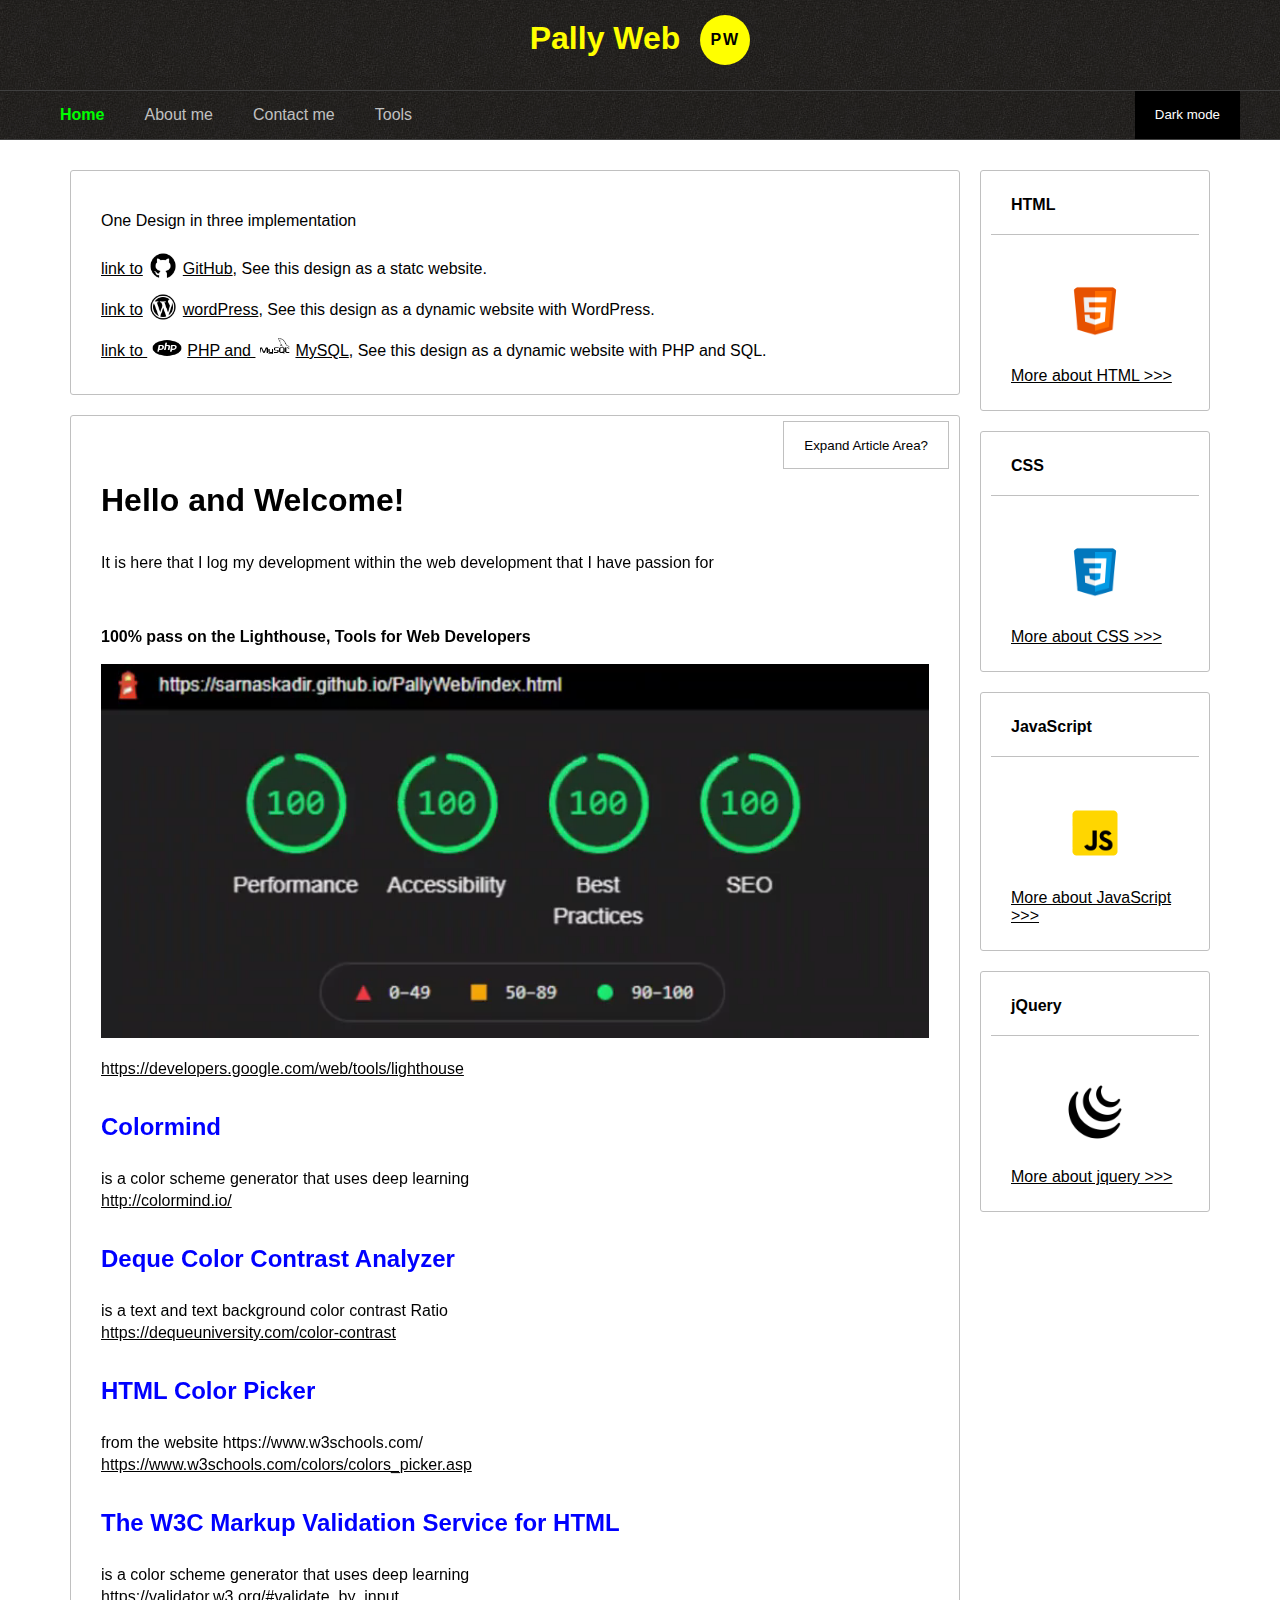
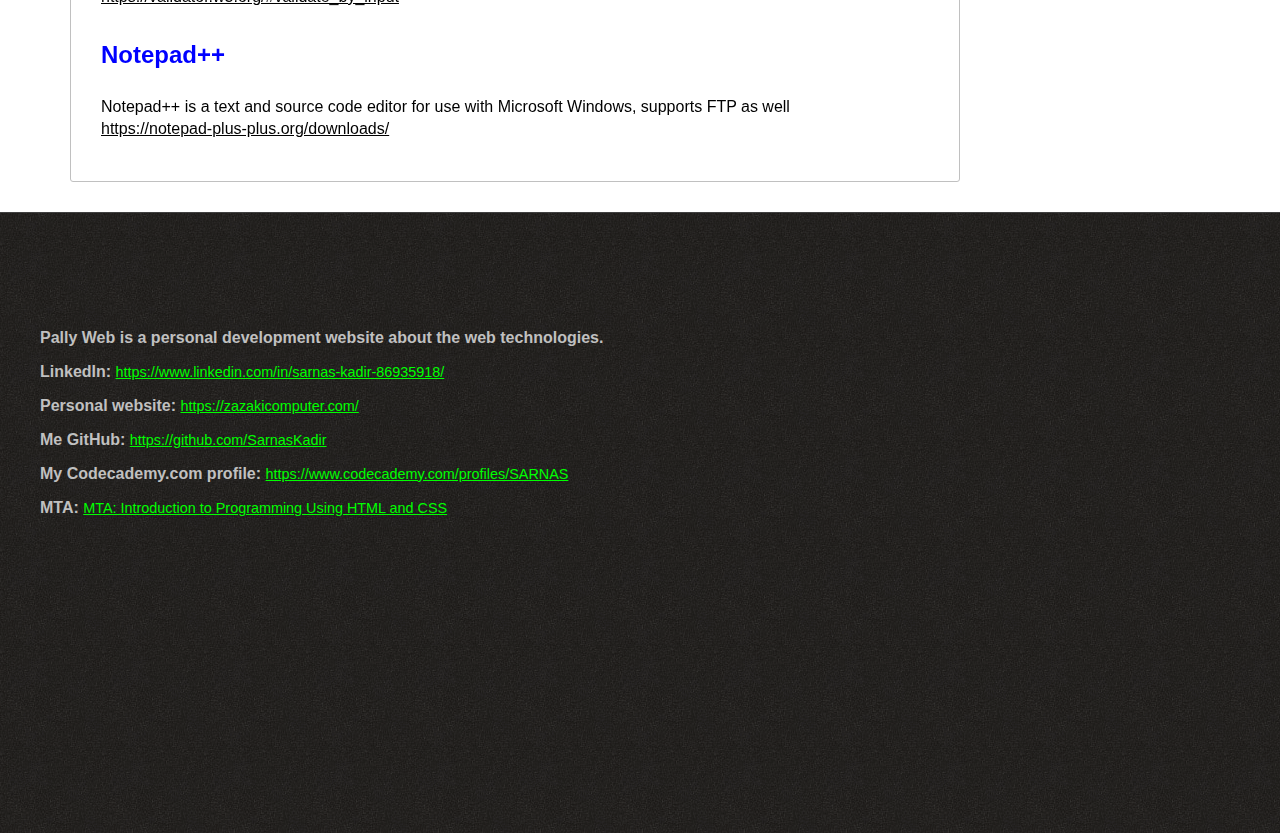
<file: index.html>
<!DOCTYPE html>
<html lang="en">
   <head>
      <meta charset="UTF-8">
      <meta name="viewport" content="width=device-width, initial-scale=1.0">
      <link rel="shortcut icon" href="images/pw-logo.png" type="image/x-icon">
      <title>Home / Pally Web</title>
      <meta name="description" content="My portfolio ">
      <meta name="keywords" content="HTML, CSS and JavaScripts">
      <meta name="author" content="Sarnas Kadir">
      <link rel="stylesheet" href="style.css">
      <style>.homePageLink{color:lime; font-weight:bold;}</style>
      <script src="scripts/jquery.min.js"></script>
      <script src="scripts/scripts.js"></script>
   </head>
   <body class="light_Mode" id="bodyId">
      <header>
         <div class="name-logo"> Pally Web <span class="pw-logo">PW</span></div>
      </header>
      <div class="top-banner" id="navbar">
         <div class="top-banner-inner">
            <div class="menu-button-holder">
               <span class="bar1"></span>
               <span class="bar2"></span>
               <span class="bar3"></span>
            </div>
            <button class="darkBTN">Dark mode</button><button class="lightBTN">Light mode</button> 
			<a href="#bodyId" id="toTop" title="to top"> </a>
            <nav>
               <ul>
                  <li><a href="index.html" class="homePageLink">Home</a></li>
                  <li><a href="aboutme.html" class="aboutMeLink">About me</a></li>
                  <li><a href="contactme.html" class="contactMeLink">Contact me</a></li>
                  <li><a href="tools.html" class="toolsLink">Tools</a></li>
               </ul>
            </nav>
         </div>
      </div>
      <div class="webpage-wrapper" id="webpage-wrapper">
         <main class="main-class">
            <div class="article-holder">
			<div class="widget-holder">
			<div class="widget">
			<div class="widget-inner">
			<p>One Design in three implementation</p>
			<ul class="linksToMyProfile">
				<li>
					<a href="https://github.com/SarnasKadir/PallyWeb" target="_blank" rel="noopener noreferrer" title="See this design as a statc website on GitHub">link to<img class="linksImg" src="images/github.png" alt="github">GitHub</a>, 
					See this design as a statc website.		
				</li>
				<li>
					<a href="https://pallyweb.com/" target="_blank" rel="noopener noreferrer" title="See this design as a dynamic website with WordPress">link to<img class="linksImg" src="images/wp.png" alt="github">wordPress</a>, 
					See this design as a dynamic website with WordPress.		
				</li>
				<li>
					<a href="http://pallyweb.site/" target="_blank" rel="noopener noreferrer" title="See this design as a dynamic website with PHP and SQL">link to
					<img class="linksImg" src="images/php.png" alt="github">PHP and
				    <img class="linksImg" src="images/mysql.png" alt="github">MySQL</a>, 
					See this design as a dynamic website with PHP and SQL.		
				</li>	 
			</ul>
			</div></div></div>

               <div class="widget-holder">
                  <div class="widget">
                     <!-- buttons for hide and show sidebar -->
                     <button class="expandArticleArea">Expand Article Area?</button><button class="showSideBar">Show Side Bar?</button>
                     <!-- Article content -->
                     <article>
                        <h1 class="article-title">Hello and Welcome!</h1>
                        <p>It is here that I log my development within the web development that I have passion for</p>
                         
                        <div class="lightHouseVideo">
                           <p>100% pass on the Lighthouse, Tools for Web Developers</p>
                           <video autoplay="autoplay" loop="loop" muted="">
                              <source src="videos/lightHouse.mp4">
                           </video>
                        </div>
                     
                        <p><a href="https://developers.google.com/web/tools/lighthouse" target='_blank' rel='noopener noreferrer' title="Lighthouse, Tools for Web Developers"> https://developers.google.com/web/tools/lighthouse </a> </p>
                        <h2 class="sub-title"> Colormind</h2>
                        <p>is a color scheme generator that uses deep learning <br> 
                           <a href="http://colormind.io/" target='_blank' rel='noopener noreferrer' title="Colormind"> http://colormind.io/</a>
                        </p>
                        <h2 class="sub-title">Deque Color Contrast Analyzer</h2>
                        <p>is a text and text background color contrast Ratio <br> 
                           <a href="https://dequeuniversity.com/color-contrast" target='_blank' rel='noopener noreferrer' title="Deque Color Contrast Analyzer"> https://dequeuniversity.com/color-contrast</a> 
                        </p>
                        <h2 class="sub-title">HTML Color Picker</h2>
                        <p>from the website https://www.w3schools.com/ <br> 
                           <a href="https://www.w3schools.com/colors/colors_picker.asp" target='_blank' rel='noopener noreferrer' title="HTML Color Picker"> https://www.w3schools.com/colors/colors_picker.asp</a> 
                        </p>
                        <h2 class="sub-title">The W3C Markup Validation Service for HTML</h2>
                        <p>is a color scheme generator that uses deep learning <br> 
                           <a href="https://validator.w3.org/#validate_by_input" target='_blank' rel='noopener noreferrer' title="The W3C Markup Validation Service for HTML"> https://validator.w3.org/#validate_by_input</a>  
                        </p>
                        <h2 class="sub-title">Notepad++</h2>
                        <p>Notepad++ is a text and source code editor for use with Microsoft Windows, supports FTP as well <br> 
                           <a href="https://notepad-plus-plus.org/downloads/" target='_blank' rel='noopener noreferrer' title="Notepad++">https://notepad-plus-plus.org/downloads/</a>  
                        </p>
                     </article>
                  </div>
               </div>
            </div>
            <!-- sidebar container -->
            <aside>
               <div class="widget-holder">
                  <div class="widget">
                     <div class="widget-title">HTML</div>
                     <div class="widget-inner">
                        <p><img src="images/html.png" alt="html"></p>
                        <p><a href="tools.html#html-id"> More about HTML >>></a></p>
                     </div>
                  </div>
               </div>
               <div class="widget-holder">
                  <div class="widget">
                     <div class="widget-title">CSS</div>
                     <div class="widget-inner">
                        <p><img src="images/css.png" alt="css">
                        <p>
                        <p><a href="tools.html#css-id"> More about CSS >>></a></p>
                     </div>
                  </div>
               </div>
               <div class="widget-holder">
                  <div class="widget">
                     <div class="widget-title">JavaScript</div>
                     <div class="widget-inner">
                        <p><img src="images/javaScript.png" alt="javaScript">
                        <p>
                        <p><a href="tools.html#javaScript-id"> More about JavaScript >>></a></p>
                     </div>
                  </div>
               </div>
               <div class="widget-holder">
                  <div class="widget">
                     <div class="widget-title">jQuery</div>
                     <div class="widget-inner">
                        <p><img src="images/jquery.png" alt="jquery">
                        <p>
                        <p><a href="tools.html#jQuery-id"> More about jquery >>></a></p>
                     </div>
                  </div>
               </div>
            </aside>
            <!-- sidebar container ends -->             
         </main>
      </div>
      <footer>
         <div class="footer-inner">
            <p>Pally Web is a personal development website about the web technologies.</p>
            <p>LinkedIn: <a href="https://www.linkedin.com/in/sarnas-kadir-86935918/" target='_blank' rel='noopener noreferrer' title="linked in profile">https://www.linkedin.com/in/sarnas-kadir-86935918/</a></p>
            <p>Personal website: <a href="https://zazakicomputer.com/" target='_blank' rel='noopener noreferrer' title="linked in profile">https://zazakicomputer.com/</a></p>
            <p>Me GitHub: <a href="https://github.com/SarnasKadir" target='_blank' rel='noopener noreferrer' title="Me GitHub">https://github.com/SarnasKadir</a></p>
            <p>My Codecademy.com profile: <a href="https://www.codecademy.com/profiles/SARNAS" target='_blank' rel='noopener noreferrer' title="My Codecademy.com profile">https://www.codecademy.com/profiles/SARNAS</a></p>
            <p>MTA: <a href="https://www.credly.com/badges/48bdb39a-e507-45b7-8d2e-7b03768a5b2c" target='_blank' rel='noopener noreferrer' title="My Codecademy.com profile"> MTA: Introduction to Programming Using HTML and CSS</a></p>
         </div>
      </footer>
   </body>
</html>
</file>
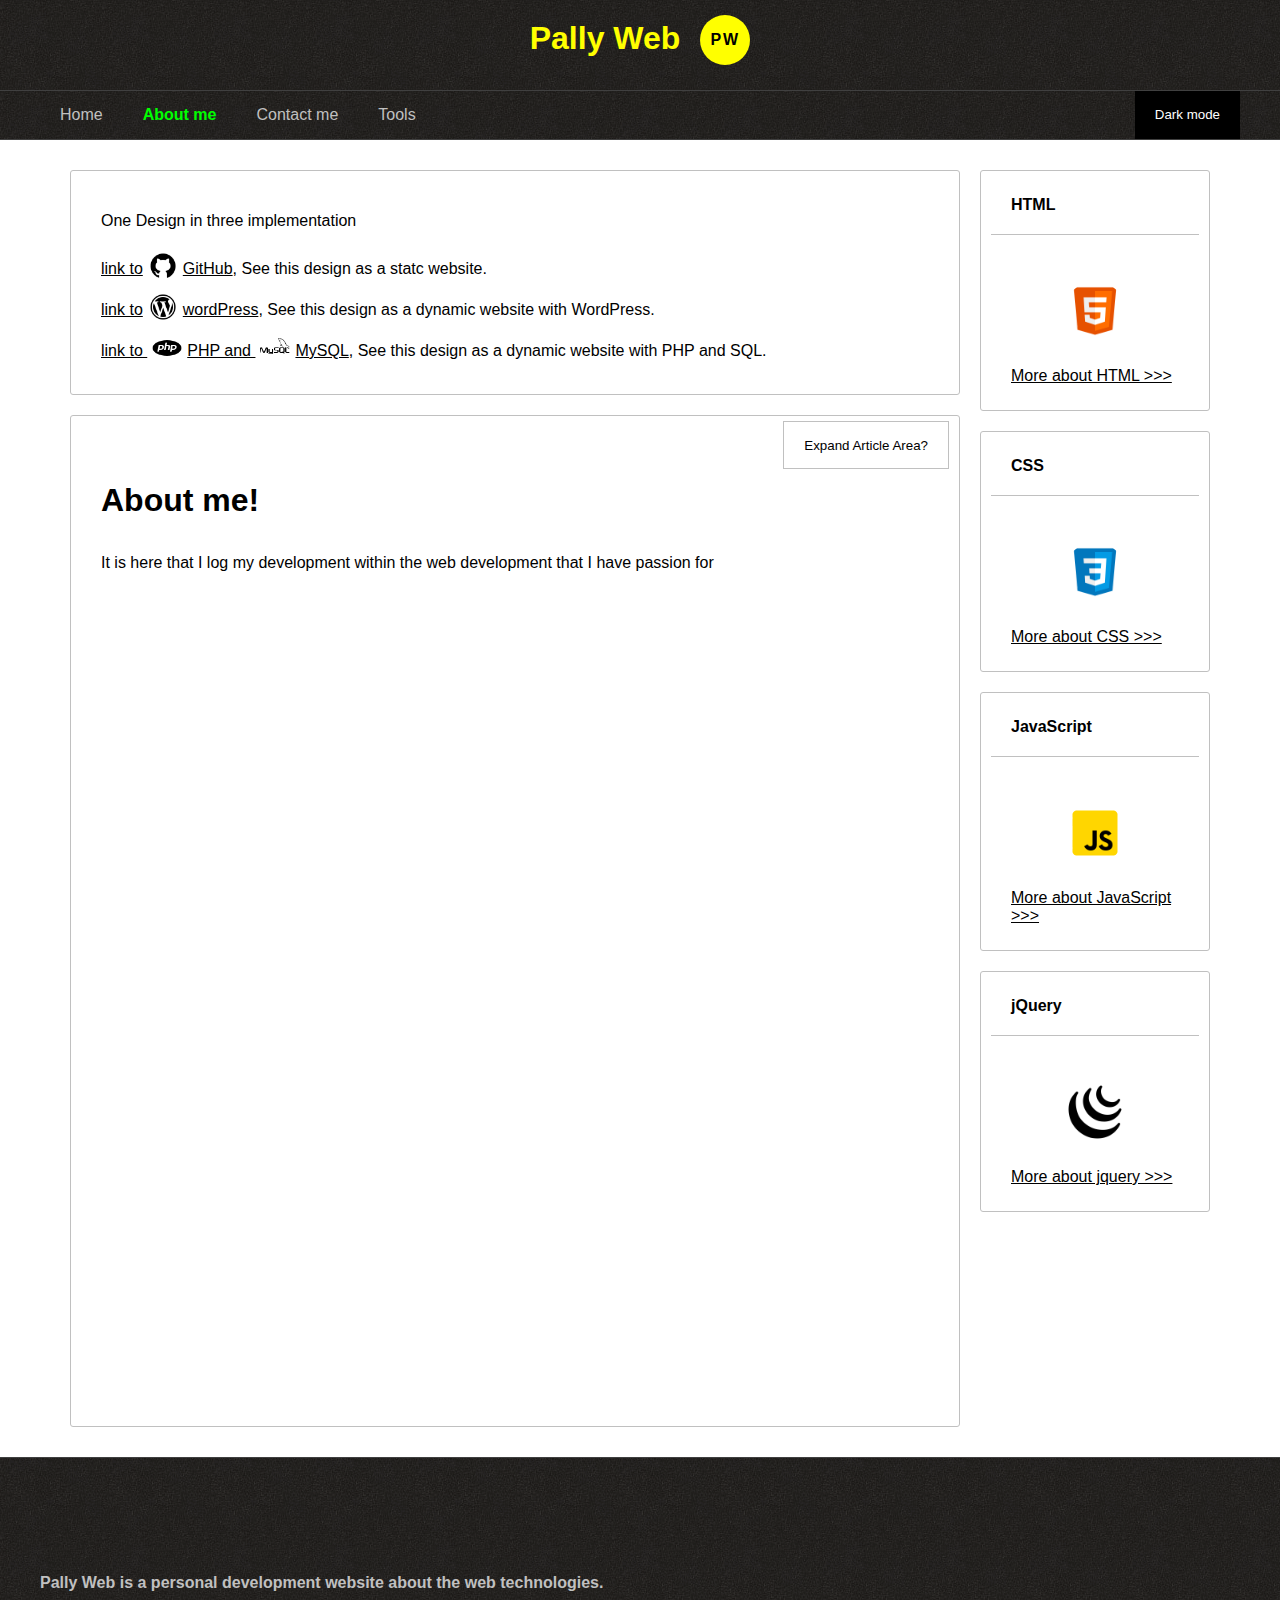
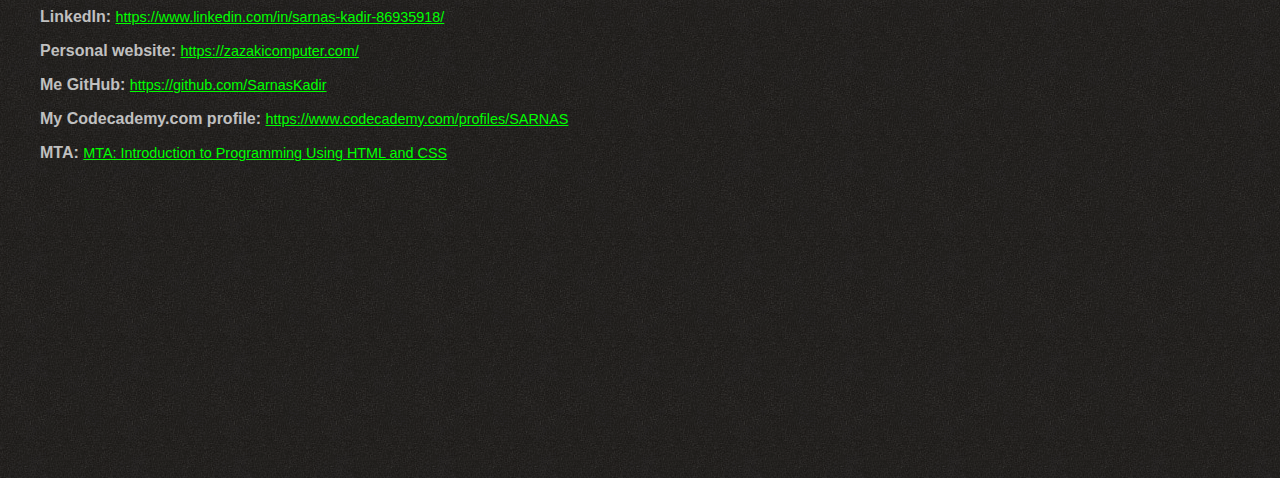
<file: aboutme.html>
<!DOCTYPE html>
<html lang="en">
    <head>
        <meta charset="UTF-8" />
        <meta name="viewport" content="width=device-width, initial-scale=1.0" />
        <link rel="shortcut icon" href="images/pw-logo.png" type="image/x-icon" />
        <title>Home / Pally Web</title>
        <meta name="description" content="My portfolio " />
        <meta name="keywords" content="HTML, CSS and JavaScripts" />
        <meta name="author" content="Sarnas Kadir" />
        <link rel="stylesheet" href="style.css" />
        <style>
            .aboutMeLink {
                color: lime;
                font-weight: bold;
            }
        </style>
        <script src="scripts/jquery.min.js"></script>
        <script src="scripts/scripts.js"></script>
    </head>
    <body class="light_Mode" id="bodyId">
        <header>
            <div class="name-logo">Pally Web <span class="pw-logo">PW</span></div>
        </header>

        <div class="top-banner" id="navbar">
            <div class="top-banner-inner">
                <div class="menu-button-holder">
                    <span class="bar1"></span>
                    <span class="bar2"></span>
                    <span class="bar3"></span>
                </div>
                <button class="darkBTN">Dark mode</button><button class="lightBTN">Light mode</button>
				<a href="#bodyId" id="toTop" title="to top"> </a>

                <nav>
                    <ul>
                        <li><a href="index.html" class="homePageLink">Home</a></li>
                        <li><a href="aboutme.html" class="aboutMeLink">About me</a></li>
                        <li><a href="contactme.html" class="contactMeLink">Contact me</a></li>
                        <li><a href="tools.html" class="toolsLink">Tools</a></li>
                    </ul>
                </nav>
            </div>
        </div>

       <div class="webpage-wrapper" id="webpage-wrapper">
            <main class="main-class">
                <div class="article-holder">
			<div class="widget-holder">
			<div class="widget">
			<div class="widget-inner">
			<p>One Design in three implementation</p>
			<ul class="linksToMyProfile">
			<li>
			<a href="https://github.com/SarnasKadir/PallyWeb" target="_blank" rel="noopener noreferrer" title="See this design as a statc website on GitHub">link to<img class="linksImg" src="images/github.png" alt="github">GitHub</a>, 
			See this design as a statc website.		
			</li>
			<li>
			<a href="https://pallyweb.com/" target="_blank" rel="noopener noreferrer" title="See this design as a dynamic website with WordPress">link to<img class="linksImg" src="images/wp.png" alt="github">wordPress</a>, 
			See this design as a dynamic website with WordPress.		
			</li>
			<li>
			<a href="http://pallyweb.site/" target="_blank" rel="noopener noreferrer" title="See this design as a dynamic website with PHP and SQL">link to
			<img class="linksImg" src="images/php.png" alt="github">PHP and
			<img class="linksImg" src="images/mysql.png" alt="github">MySQL</a>, 
			See this design as a dynamic website with PHP and SQL.		
			</li>	 
			</ul>
			</div></div></div>

                    <div class="widget-holder">
                        <div class="widget">
                            <!-- buttons for hide and show sidebar -->
                            <button class="expandArticleArea">Expand Article Area?</button><button class="showSideBar">Show Side Bar?</button>

                            <!-- Article content -->
                            <article>
                                <h1 class="article-title">About me!</h1>
                                <p>It is here that I log my development within the web development that I have passion for</p>
                            </article>
                        </div>
                    </div>
                </div>

                <!-- sidebar container -->
                <aside>
                    <div class="widget-holder">
                        <div class="widget">
                            <div class="widget-title">HTML</div>
                            <div class="widget-inner">
                                <p><img src="images/html.png" alt="html" /></p>
                                <p><a href="tools.html#html-id"> More about HTML >>></a></p>
                            </div>
                        </div>
                    </div>

                    <div class="widget-holder">
                        <div class="widget">
                            <div class="widget-title">CSS</div>
                            <div class="widget-inner">
                                <p>
                                    <img src="images/css.png" alt="css" />
                                    <p></p>
                                    <p><a href="tools.html#css-id"> More about CSS >>></a></p>
                                </p>
                            </div>
                        </div>
                    </div>

                    <div class="widget-holder">
                        <div class="widget">
                            <div class="widget-title">JavaScript</div>
                            <div class="widget-inner">
                                <p>
                                    <img src="images/javaScript.png" alt="javaScript" />
                                    <p></p>
                                    <p><a href="tools.html#javaScript-id"> More about JavaScript >>></a></p>
                                </p>
                            </div>
                        </div>
                    </div>

                    <div class="widget-holder">
                        <div class="widget">
                            <div class="widget-title">jQuery</div>
                            <div class="widget-inner">
                                <p>
                                    <img src="images/jquery.png" alt="jquery" />
                                    <p></p>
                                    <p><a href="tools.html#jQuery-id"> More about jquery >>></a></p>
                                </p>
                            </div>
                        </div>
                    </div>
                </aside>
                <!-- sidebar container ends -->
            </main>
        </div>
        <footer>
            <div class="footer-inner">
                <p>Pally Web is a personal development website about the web technologies.</p>
                <p>LinkedIn: <a href="https://www.linkedin.com/in/sarnas-kadir-86935918/" target="_blank" rel="noopener noreferrer" title="linked in profile">https://www.linkedin.com/in/sarnas-kadir-86935918/</a></p>

                <p>Personal website: <a href="https://zazakicomputer.com/" target="_blank" rel="noopener noreferrer" title="linked in profile">https://zazakicomputer.com/</a></p>

                <p>Me GitHub: <a href="https://github.com/SarnasKadir" target="_blank" rel="noopener noreferrer" title="Me GitHub">https://github.com/SarnasKadir</a></p>

                <p>My Codecademy.com profile: <a href="https://www.codecademy.com/profiles/SARNAS" target="_blank" rel="noopener noreferrer" title="My Codecademy.com profile">https://www.codecademy.com/profiles/SARNAS</a></p>

                <p>MTA: <a href="https://www.credly.com/badges/48bdb39a-e507-45b7-8d2e-7b03768a5b2c" target="_blank" rel="noopener noreferrer" title="My Codecademy.com profile"> MTA: Introduction to Programming Using HTML and CSS</a></p>
            </div>
        </footer>
    </body>
</html>
</file>
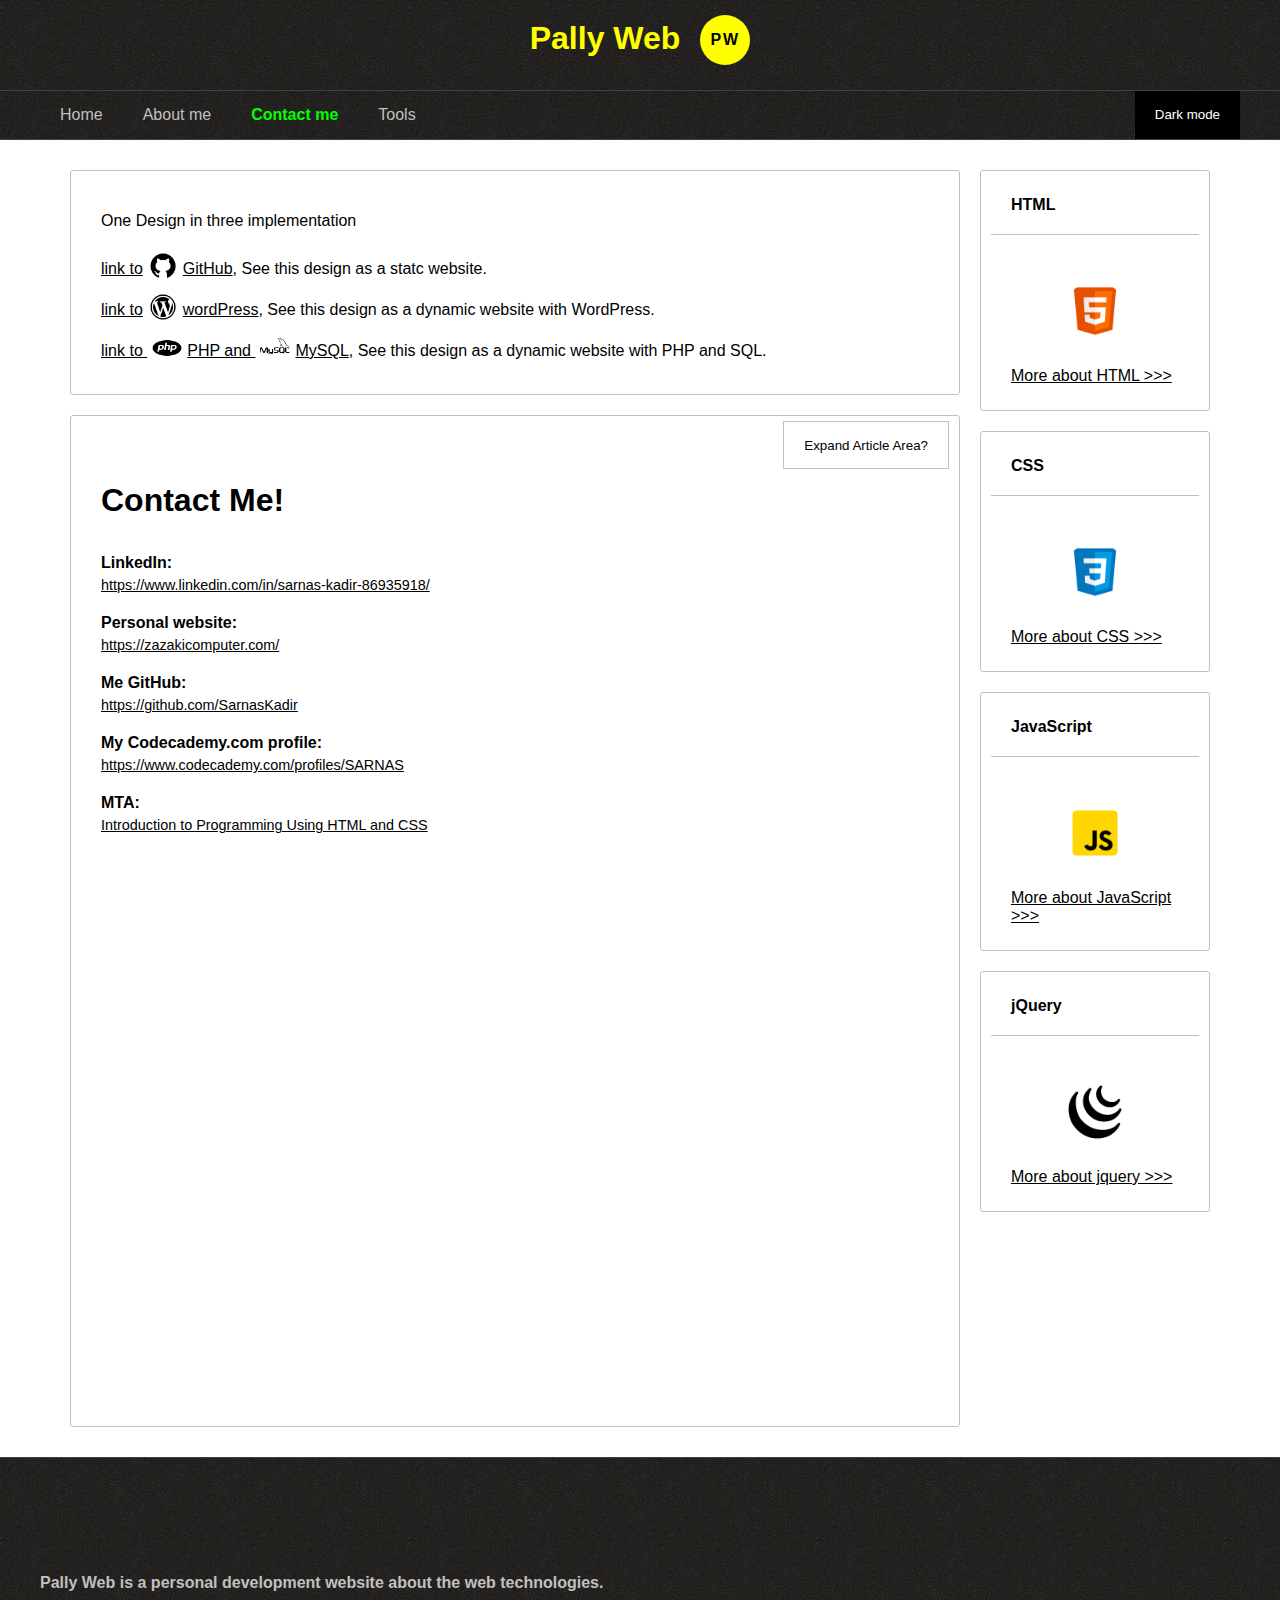
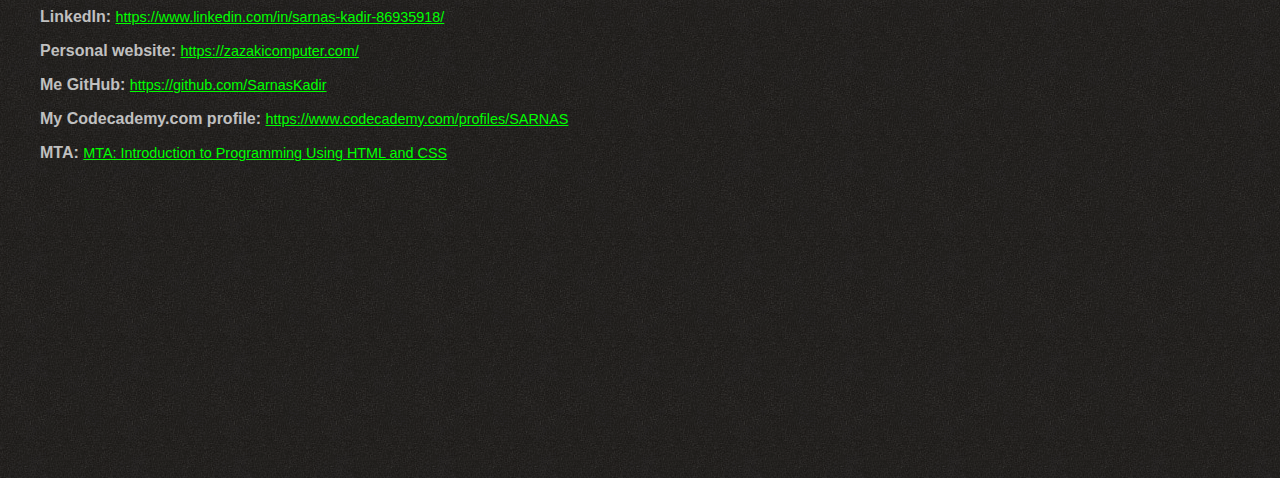
<file: contactme.html>
<!DOCTYPE html>
<html lang="en">
    <head>
        <meta charset="UTF-8" />
        <meta name="viewport" content="width=device-width, initial-scale=1.0" />
        <link rel="shortcut icon" href="images/pw-logo.png" type="image/x-icon" />
        <title>Home / Pally Web</title>
        <meta name="description" content="My portfolio " />
        <meta name="keywords" content="HTML, CSS and JavaScripts" />
        <meta name="author" content="Sarnas Kadir" />
        <link rel="stylesheet" href="style.css" />
        <style>
            .contactMeLink {
                color: lime;
                font-weight: bold;
            }
        </style>
        <script src="scripts/jquery.min.js"></script>
        <script src="scripts/scripts.js"></script>
    </head>
    <body class="light_Mode" id="bodyId">
        <header>
            <div class="name-logo">Pally Web <span class="pw-logo">PW</span></div>
        </header>

        <div class="top-banner" id="navbar">
            <div class="top-banner-inner">
                <div class="menu-button-holder">
                    <span class="bar1"></span>
                    <span class="bar2"></span>
                    <span class="bar3"></span>
                </div>
                <button class="darkBTN">Dark mode</button><button class="lightBTN">Light mode</button>
				<a href="#bodyId" id="toTop" title="to top"> </a>

                <nav>
                    <ul>
                        <li><a href="index.html" class="homePageLink">Home</a></li>
                        <li><a href="aboutme.html" class="aboutMeLink">About me</a></li>
                        <li><a href="contactme.html" class="contactMeLink">Contact me</a></li>
                        <li><a href="tools.html" class="toolsLink">Tools</a></li>
                    </ul>
                </nav>
            </div>
        </div>

        <div class="webpage-wrapper" id="webpage-wrapper">
            <main class="main-class">
                <div class="article-holder">
			<div class="widget-holder">
			<div class="widget">
			<div class="widget-inner">
			<p>One Design in three implementation</p>
			<ul class="linksToMyProfile">
			<li>
			<a href="https://github.com/SarnasKadir/PallyWeb" target="_blank" rel="noopener noreferrer" title="See this design as a statc website on GitHub">link to<img class="linksImg" src="images/github.png" alt="github">GitHub</a>, 
			See this design as a statc website.		
			</li>
			<li>
			<a href="https://pallyweb.com/" target="_blank" rel="noopener noreferrer" title="See this design as a dynamic website with WordPress">link to<img class="linksImg" src="images/wp.png" alt="github">wordPress</a>, 
			See this design as a dynamic website with WordPress.		
			</li>
			<li>
			<a href="http://pallyweb.site/" target="_blank" rel="noopener noreferrer" title="See this design as a dynamic website with PHP and SQL">link to
			<img class="linksImg" src="images/php.png" alt="github">PHP and
			<img class="linksImg" src="images/mysql.png" alt="github">MySQL</a>, 
			See this design as a dynamic website with PHP and SQL.		
			</li>	 
			</ul>
			</div></div></div>
                    <div class="widget-holder">
                        <div class="widget">
                            <!-- buttons for hide and show sidebar -->
                            <button class="expandArticleArea">Expand Article Area?</button><button class="showSideBar">Show Side Bar?</button>

                            <!-- Article content -->
                            <article>
                                <h1 class="article-title">Contact Me!</h1>
					 <div class="profileContacts">

					<p>LinkedIn: <br><a href="https://www.linkedin.com/in/sarnas-kadir-86935918/" target="_blank" rel="noopener noreferrer" title="linked in profile">https://www.linkedin.com/in/sarnas-kadir-86935918/</a></p>

					<p>Personal website:<br><a href="https://zazakicomputer.com/" target="_blank" rel="noopener noreferrer" title="linked in profile">https://zazakicomputer.com/</a></p>

					<p>Me GitHub:<br><a href="https://github.com/SarnasKadir" target="_blank" rel="noopener noreferrer" title="Me GitHub">https://github.com/SarnasKadir</a></p>

					<p>
					My Codecademy.com profile:<br><a href="https://www.codecademy.com/profiles/SARNAS" target="_blank" rel="noopener noreferrer" title="My Codecademy.com profile">https://www.codecademy.com/profiles/SARNAS</a>
					</p>

					<p>
					MTA:<br><a href="https://www.credly.com/badges/48bdb39a-e507-45b7-8d2e-7b03768a5b2c" target="_blank" rel="noopener noreferrer" title="My Codecademy.com profile">Introduction to Programming Using HTML and CSS</a>
					</p>

					</div>
                            </article>
                        </div>
                    </div>
                </div>

                <!-- sidebar container -->
                <aside>
                    <div class="widget-holder">
                        <div class="widget">
                            <div class="widget-title">HTML</div>
                            <div class="widget-inner">
                                <p><img src="images/html.png" alt="html" /></p>
                                <p><a href="tools.html#html-id"> More about HTML >>></a></p>
                            </div>
                        </div>
                    </div>

                    <div class="widget-holder">
                        <div class="widget">
                            <div class="widget-title">CSS</div>
                            <div class="widget-inner">
                                <p>
                                    <img src="images/css.png" alt="css" />
                                    <p></p>
                                    <p><a href="tools.html#css-id"> More about CSS >>></a></p>
                                </p>
                            </div>
                        </div>
                    </div>

                    <div class="widget-holder">
                        <div class="widget">
                            <div class="widget-title">JavaScript</div>
                            <div class="widget-inner">
                                <p>
                                    <img src="images/javaScript.png" alt="javaScript" />
                                    <p></p>
                                    <p><a href="tools.html#javaScript-id"> More about JavaScript >>></a></p>
                                </p>
                            </div>
                        </div>
                    </div>

                    <div class="widget-holder">
                        <div class="widget">
                            <div class="widget-title">jQuery</div>
                            <div class="widget-inner">
                                <p>
                                    <img src="images/jquery.png" alt="jquery" />
                                    <p></p>
                                    <p><a href="tools.html#jQuery-id"> More about jquery >>></a></p>
                                </p>
                            </div>
                        </div>
                    </div>
                </aside>
                <!-- sidebar container ends -->
            </main>
        </div>
        <footer>
            <div class="footer-inner">
                <p>Pally Web is a personal development website about the web technologies.</p>
                <p>LinkedIn: <a href="https://www.linkedin.com/in/sarnas-kadir-86935918/" target="_blank" rel="noopener noreferrer" title="linked in profile">https://www.linkedin.com/in/sarnas-kadir-86935918/</a></p>

                <p>Personal website: <a href="https://zazakicomputer.com/" target="_blank" rel="noopener noreferrer" title="linked in profile">https://zazakicomputer.com/</a></p>

                <p>Me GitHub: <a href="https://github.com/SarnasKadir" target="_blank" rel="noopener noreferrer" title="Me GitHub">https://github.com/SarnasKadir</a></p>

                <p>My Codecademy.com profile: <a href="https://www.codecademy.com/profiles/SARNAS" target="_blank" rel="noopener noreferrer" title="My Codecademy.com profile">https://www.codecademy.com/profiles/SARNAS</a></p>

                <p>MTA: <a href="https://www.credly.com/badges/48bdb39a-e507-45b7-8d2e-7b03768a5b2c" target="_blank" rel="noopener noreferrer" title="My Codecademy.com profile"> MTA: Introduction to Programming Using HTML and CSS</a></p>
            </div>
        </footer>
    </body>
</html>
</file>
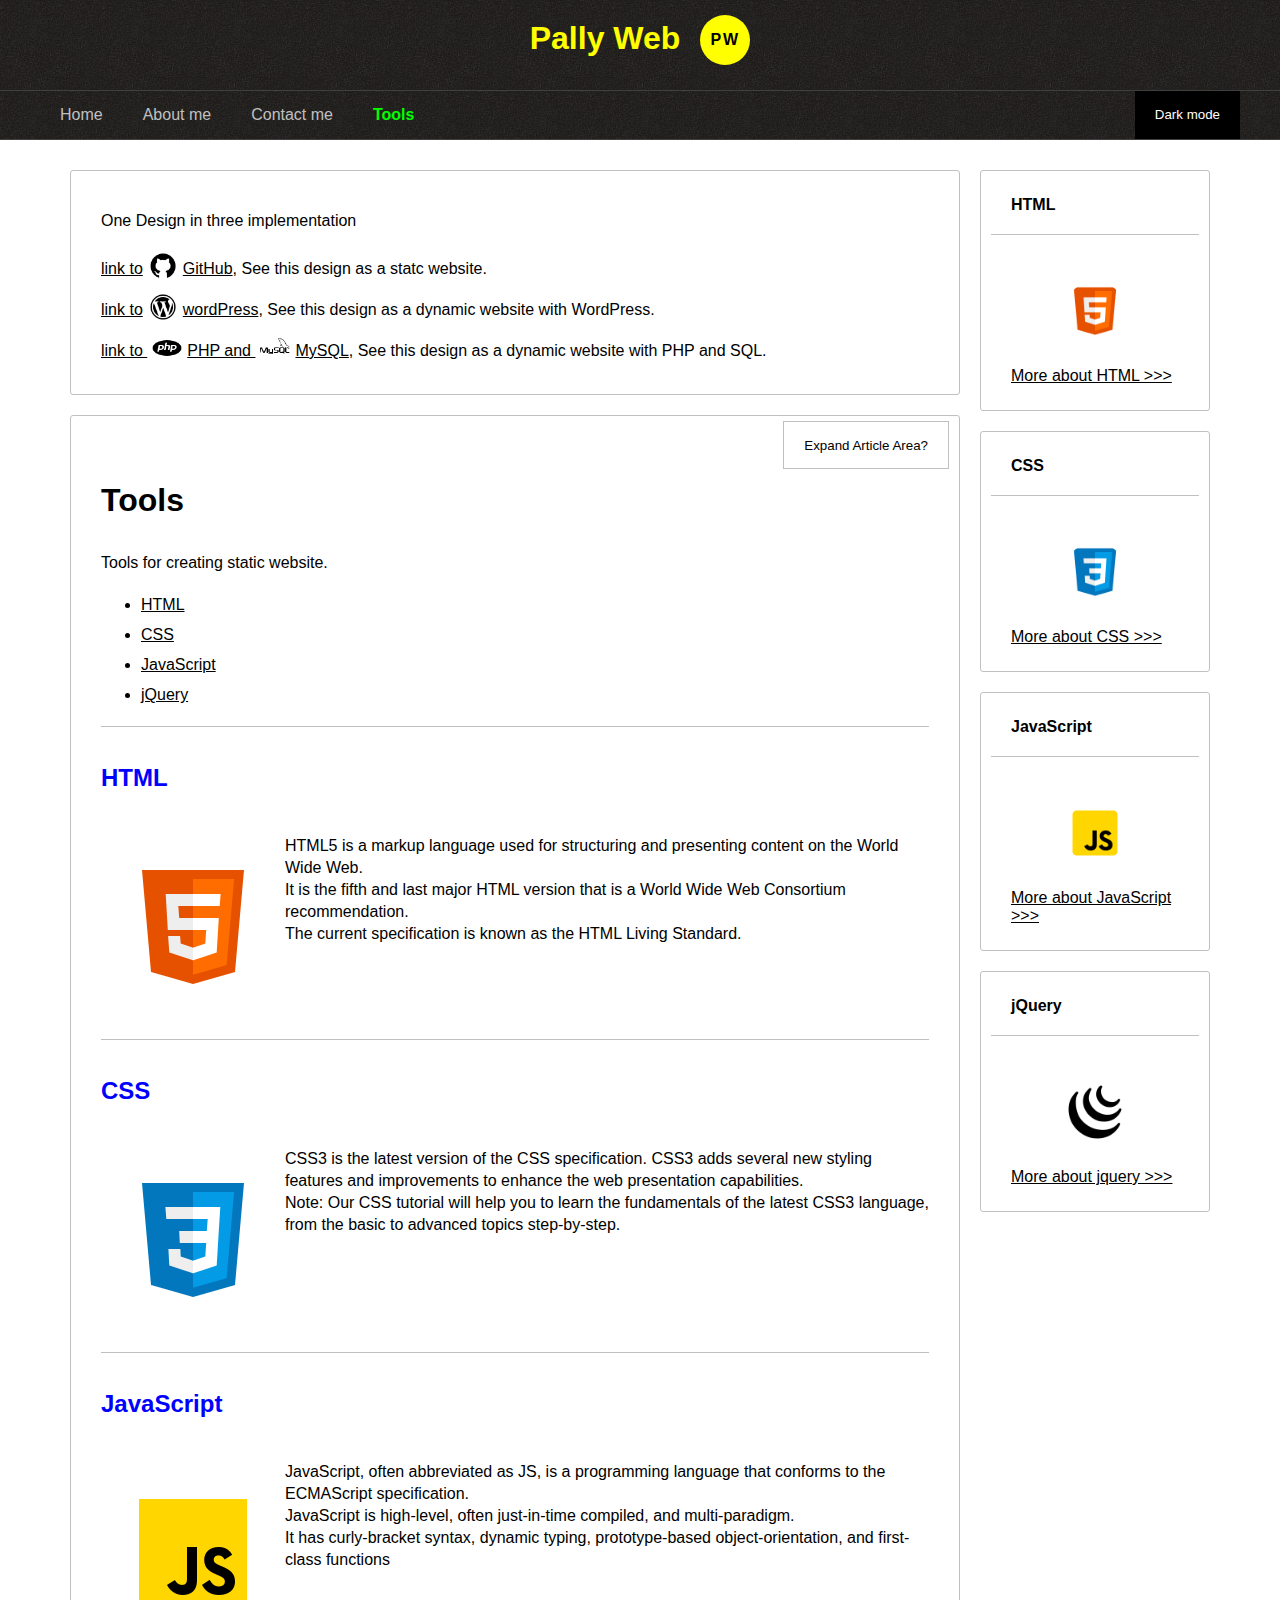
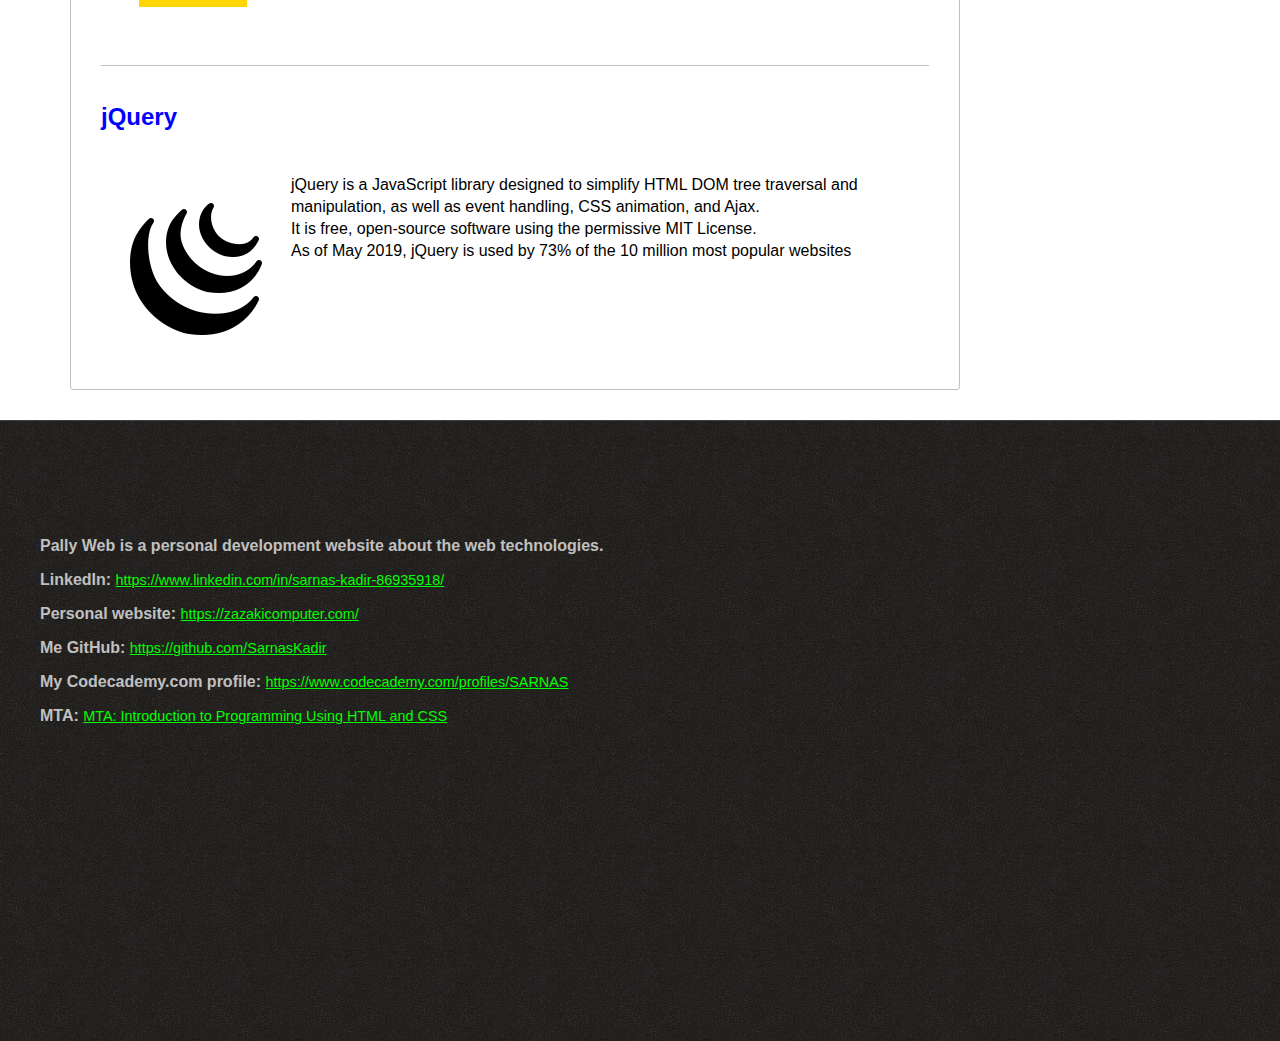
<file: tools.html>
<!DOCTYPE html>
<html lang="en">
    <head>
        <meta charset="UTF-8" />
        <meta name="viewport" content="width=device-width, initial-scale=1.0" />
        <link rel="shortcut icon" href="images/pw-logo.png" type="image/x-icon" />
        <title>Home / Pally Web</title>
        <meta name="description" content="My portfolio " />
        <meta name="keywords" content="HTML, CSS and JavaScripts" />
        <meta name="author" content="Sarnas Kadir" />
        <link rel="stylesheet" href="style.css" />
        <style>
            .toolsLink {
                color: lime;
                font-weight: bold;
            }
        </style>
        <script src="scripts/jquery.min.js"></script>
        <script src="scripts/scripts.js"></script>
    </head>
    <body class="light_Mode" id="bodyId">
        <header>
            <div class="name-logo">Pally Web <span class="pw-logo">PW</span></div>
        </header>

        <div class="top-banner" id="navbar">
            <div class="top-banner-inner">
                <div class="menu-button-holder">
                    <span class="bar1"></span>
                    <span class="bar2"></span>
                    <span class="bar3"></span>
                </div>
                <button class="darkBTN">Dark mode</button><button class="lightBTN">Light mode</button>
				<a href="#bodyId" id="toTop" title="to top"> </a>

                <nav>
                    <ul>
                        <li><a href="index.html" class="homePageLink">Home</a></li>
                        <li><a href="aboutme.html" class="aboutMeLink">About me</a></li>
                        <li><a href="contactme.html" class="contactMeLink">Contact me</a></li>
                        <li><a href="tools.html" class="toolsLink">Tools</a></li>
                    </ul>
                </nav>
            </div>
        </div>

        <div class="webpage-wrapper" id="webpage-wrapper">
            <main class="main-class">
                <div class="article-holder">
			<div class="widget-holder">
			<div class="widget">
			<div class="widget-inner">
			<p>One Design in three implementation</p>
			<ul class="linksToMyProfile">
			<li>
			<a href="https://github.com/SarnasKadir/PallyWeb" target="_blank" rel="noopener noreferrer" title="See this design as a statc website on GitHub">link to<img class="linksImg" src="images/github.png" alt="github">GitHub</a>, 
			See this design as a statc website.		
			</li>
			<li>
			<a href="https://pallyweb.com/" target="_blank" rel="noopener noreferrer" title="See this design as a dynamic website with WordPress">link to<img class="linksImg" src="images/wp.png" alt="github">wordPress</a>, 
			See this design as a dynamic website with WordPress.		
			</li>
			<li>
			<a href="http://pallyweb.site/" target="_blank" rel="noopener noreferrer" title="See this design as a dynamic website with PHP and SQL">link to
			<img class="linksImg" src="images/php.png" alt="github">PHP and
			<img class="linksImg" src="images/mysql.png" alt="github">MySQL</a>, 
			See this design as a dynamic website with PHP and SQL.		
			</li>	 
			</ul>
			</div></div></div>
                    <div class="widget-holder">
                        <div class="widget">
                            <!-- buttons for hide and show sidebar -->
                            <button class="expandArticleArea">Expand Article Area?</button><button class="showSideBar">Show Side Bar?</button>

                            <!-- Article content -->
                            <article>
                                <h1 class="article-title">Tools</h1>

                                <p>Tools for creating static website.</p>

                                <ul style="line-height: 30px;">
                                    <li><a href="#html-id">HTML</a></li>
                                    <li><a href="#css-id">CSS</a></li>
                                    <li><a href="#javaScript-id">JavaScript</a></li>
                                    <li><a href="#jQuery-id">jQuery</a></li>
                                </ul>

                                <div class="content_holder">
								<h2 class="sub-title" id="html-id">HTML</h2>
								<div class="content_inner"> 
                                <p>
                                    <img class="logoImages" src="images/html.png" alt="html" />
                                    HTML5 is a markup language used for structuring and presenting content on the World Wide Web.
                                    <br />
                                    It is the fifth and last major HTML version that is a World Wide Web Consortium recommendation. <br />
                                    The current specification is known as the HTML Living Standard.
                                </p>
								</div></div>

                                <div class="content_holder">
								<h2 class="sub-title" id="css-id">CSS</h2>
								<div class="content_inner"> 
                                <p>
                                    <img class="logoImages" src="images/css.png" alt="css" />
                                    CSS3 is the latest version of the CSS specification. CSS3 adds several new styling features and improvements to enhance the web presentation capabilities.
                                    <br />
                                    Note: Our CSS tutorial will help you to learn the fundamentals of the latest CSS3 language, from the basic to advanced topics step-by-step.
                                </p>
								

                                <p></p>
								</div></div>

                                <div class="content_holder">
								<h2 class="sub-title" id="javaScript-id">JavaScript</h2>
								<div class="content_inner"> 
                                <p>
                                    <img class="logoImages" src="images/javaScript.png" alt="javaScript" />
                                    JavaScript, often abbreviated as JS, is a programming language that conforms to the ECMAScript specification.
                                    <br />
                                    JavaScript is high-level, often just-in-time compiled, and multi-paradigm. <br />
                                    It has curly-bracket syntax, dynamic typing, prototype-based object-orientation, and first-class functions
                                </p>
								

                                <p></p>
								</div></div>

                                <div class="content_holder">
								<h2 class="sub-title" id="jQuery-id">jQuery</h2>
								<div class="content_inner"> 
                                <p>
                                    <img class="logoImages" src="images/jquery.png" alt="jquery" />
                                    jQuery is a JavaScript library designed to simplify HTML DOM tree traversal and manipulation, as well as event handling, CSS animation, and Ajax.
                                    <br />
                                    It is free, open-source software using the permissive MIT License. <br />
                                    As of May 2019, jQuery is used by 73% of the 10 million most popular websites
                                </p>

                                <p></p>
								</div></div>
                            </article>
                        </div>
                    </div>
                </div>

                <!-- sidebar container -->
                <aside>
                    <div class="widget-holder">
                        <div class="widget">
                            <div class="widget-title">HTML</div>
                            <div class="widget-inner">
                                <p><img src="images/html.png" alt="html" /></p>
                                <p><a href="tools.html#html-id"> More about HTML >>></a></p>
                            </div>
                        </div>
                    </div>

                    <div class="widget-holder">
                        <div class="widget">
                            <div class="widget-title">CSS</div>
                            <div class="widget-inner">
                                <p>
                                    <img src="images/css.png" alt="css" />
                                    <p></p>
                                    <p><a href="tools.html#css-id"> More about CSS >>></a></p>
                                </p>
                            </div>
                        </div>
                    </div>

                    <div class="widget-holder">
                        <div class="widget">
                            <div class="widget-title">JavaScript</div>
                            <div class="widget-inner">
                                <p>
                                    <img src="images/javaScript.png" alt="javaScript" />
                                    <p></p>
                                    <p><a href="tools.html#javaScript-id"> More about JavaScript >>></a></p>
                                </p>
                            </div>
                        </div>
                    </div>

                    <div class="widget-holder">
                        <div class="widget">
                            <div class="widget-title">jQuery</div>
                            <div class="widget-inner">
                                <p>
                                    <img src="images/jquery.png" alt="jquery" />
                                    <p></p>
                                    <p><a href="tools.html#jQuery-id"> More about jquery >>></a></p>
                                </p>
                            </div>
                        </div>
                    </div>
                </aside>
                <!-- sidebar container ends -->
            </main>
        </div>
        <footer>
            <div class="footer-inner">
                <p>Pally Web is a personal development website about the web technologies.</p>
                <p>LinkedIn: <a href="https://www.linkedin.com/in/sarnas-kadir-86935918/" target="_blank" rel="noopener noreferrer" title="linked in profile">https://www.linkedin.com/in/sarnas-kadir-86935918/</a></p>

                <p>Personal website: <a href="https://zazakicomputer.com/" target="_blank" rel="noopener noreferrer" title="linked in profile">https://zazakicomputer.com/</a></p>

                <p>Me GitHub: <a href="https://github.com/SarnasKadir" target="_blank" rel="noopener noreferrer" title="Me GitHub">https://github.com/SarnasKadir</a></p>

                <p>My Codecademy.com profile: <a href="https://www.codecademy.com/profiles/SARNAS" target="_blank" rel="noopener noreferrer" title="My Codecademy.com profile">https://www.codecademy.com/profiles/SARNAS</a></p>

                <p>MTA: <a href="https://www.credly.com/badges/48bdb39a-e507-45b7-8d2e-7b03768a5b2c" target="_blank" rel="noopener noreferrer" title="My Codecademy.com profile"> MTA: Introduction to Programming Using HTML and CSS</a></p>
            </div>
        </footer>
    </body>
</html>
</file>
<file: style.css>
html {
	scroll-behavior: smooth;
}

* {
	box-sizing: border-box;
	-moz-box-sizing: border-box;
	-webkit-box-sizing: border-box;
	font-family: Helvetica, sans-serif;
}

body {
	background-color: white;
	color: black;
	margin: auto;
	padding: 0;
	background-image: url("images/bg-dark.png");
}

header {
	float: left;
	width: 100%;
	text-align: center;
	overflow: hidden;
	border-bottom: 1px solid #404040;
}

.name-logo {
	display: inline-block;
	margin: auto;
	float: none;
	padding: 20px 90px 20px 20px;
	position: relative;
	color: yellow;
	font-size: 32px;
	font-weight: bold;
	height: 90px;
}

.pw-logo {
	width: 50px;
	height: 50px;
	background-color: yellow;
	position: absolute;
	right: 20px;
	top: 15px;
	display: inline-block;
	font-size: 16px;
	line-height: 50px;
	text-align: center;
	color: black;
	font-weight: bold;
	letter-spacing: 2px;
	-webkit-border-radius: 50%;
	-moz-border-radius: 50%;
	border-radius: 50%;
}

.top-banner {
	float: left;
	width: 100%;
	margin: auto;
	padding: 0;
	text-align: center;
	background-image: url("images/bg-dark.png");
	border-bottom: 1px solid #404040;
}

.bodyClass .top-banner {
	width: 100%;
	position: fixed;
	top: 0;
	height: 51px;
	z-index: 100;
	background-image: url("images/bg-dark.png");
	overflow: hidden;
}

.top-banner-inner {
	height: 100%;
	display: block;
	margin: auto;
	max-width: 1200px;
}

nav ul {
	display: inline-block;
	width: auto;
	margin: 0;
	float: left;
	padding: 0;
}

.bodyClass nav ul {
	padding: 0;
}

nav ul li {
	float: left;
	width: auto;
	margin: 0;
	padding: 0;
	display: inline-block;
	list-style-type: none;
}

nav ul li a,
nav ul li button {
	float: left;
	width: auto;
	margin: 0;
	padding: 0 20px;
	line-height: 48px;
	height: 48px;
	display: inline-block;
	list-style-type: none;
	text-decoration: none;
	color: silver;
	font-weight: normal;
	border: none;
	background-color: transparent;
	cursor: pointer;
}

nav ul li a:hover,
nav ul li button:hover {
	color: cyan;
}

.bodyClass .webpage-wrapper {
	padding-top: 50px
}

.webpage-wrapper {
	position: relative;
	width: 100%;
	height: auto;
	overflow: hidden;
	margin: auto;
	float: left;
	clear: both;
	text-align: center;
}

.light_Mode .webpage-wrapper {
	background-color: white;
}

.dark_Mode .webpage-wrapper {
	background-color: transparent;
}

.light_Mode .webpage-wrapper * {
	border-color: silver;
	color: black;
}

.dark_Mode .webpage-wrapper * {
	border-color: #404040;
	color: white;
}

.dark_Mode .darkBTN,
.light_Mode .lightBTN {
	display: none;
}

.light_Mode .darkBTN,
.dark_Mode .lightBTN {
	display: block;
}

.darkBTN {
	background-color: black;
	color: white;
}

.lightBTN {
	background-color: white;
	color: black;
}

.darkBTN,
.lightBTN {
	float: right;
	padding: 0 20px;
	line-height: 48px;
	height: 48px;
	border: none;
}

.main-class,
.main-classB {
	float: none;
	width: 100%;
	max-width: 1200px;
	height: auto;
	position: relative;
	padding: 20px 270px 20px 20px;
	overflow: hidden;
	margin: auto;
	text-align: left;
}

.main-classB {
	padding: 20px 20px 20px 20px;
}

.article-holder {
	position: relative;
	float: left;
	width: 100%;
}

article {
	width: 100%;
	min-height: 1000px;
	padding: 20px;
	line-height: 22px;
}

.article-title {
	display: block;
	clear: both;
	padding: 20px 0;
}

.content_holder{
	display:block;
	position:relative;
	width:100%;
	clear:both;
	padding:20px 0;
	float:left;
	border-width:1px 0 0 0;
	border-style:solid;
}


.content_inner{
	display:block;
	position:relative;
	width:100%;
	clear:both;
	float:left;
 
}

.sub-title {
	float: left;
	clear: both;
	width: 100%;
text-align:left;
margin-bottom:30px;	
scroll-margin-top: 100px;

}

.light_Mode .sub-title {
	color: blue;
}

.dark_Mode .sub-title {
	color: cyan;
}

article .logoImages {
	background-color: white;
	margin: 0;
	float: left;
	padding:20px;
}

article hr {
	clear: both;
	border-width: 1px 0 0 0;
	border-style: solid;
}

aside {
	position: relative;
	float: right;
	width: 250px;
	margin-right: -250px;
}

.main-classB aside {
	margin-right: 0;
	width: 100%;
}

footer {
	float: left;
	width: 100%;
	padding: 100px 20px 300px 20px;
	position: relative;
	clear: both;
	text-align: center;
	border-top: 1px solid #404040;
}

.footer-inner {
	margin: auto;
	text-align: left;
	display: block;
	max-width: 1200px;
}

.footer-inner p {
	color: silver;
	font-weight: bold;
}

.footer-inner p a {
	color: lime;
	font-weight: normal;
	font-size: 90%;
}

.profileContacts p a {
	font-weight: normal;
	font-size: 90%;
}

.profileContacts p {
	font-weight: bold;
}

.widget-holder {
	width: 100%;
	height: auto;
	position: relative;
	padding: 10px;
	float: left;
	clear: both;
}

@media (max-width:800px){.widget-holder {padding:10px 0;}}

.widget {
	width: 100%;
	height: auto;
	position: relative;
	padding: 0;
	-webkit-border-radius: 3px;
	-moz-border-radius: 3px;
	border-radius: 3px;
	border-width: 1px;
	border-style: solid;
	overflow: hidden;
	padding: 5px 10px;
}

@media (max-width:800px){
	.widget {border-width: 1px 0;
		-webkit-border-radius:0;
	-moz-border-radius:0;
	border-radius:0;
	}
}

.widget-title {
	width: 100%;
	height: auto;
	position: relative;
	padding: 20px;
	border-width: 0 0 1px 0;
	border-style: solid;
	font-weight: bold;
}



.widget-inner {
	width: 100%;
	height: auto;
	position: relative;
	padding: 20px 20px 20px 20px;
	float: left;
	clear: both;
}

.widget-inner img {
	display: block;
	margin: auto;
	background-color: white;
	width: 80px;
	height: 80px;
	padding: 10px;
	-webkit-border-radius: 50%;
	-moz-border-radius: 50%;
	border-radius: 50%;
}

@media (max-width:800px){
	.widget-inner img{float:left;} 
}

aside .widget a{display:block;   float:left; width:100%;
 clear:both;}

.expandArticleArea,
.showSideBar {
	float: right;
	height: 48px;
	line-height: 48px;
	text-align: center;
	padding: 0 20px;
	border-width: 1px;
	border-style: solid;
	cursor: pointer;
	background-color: transparent;
}

.expandArticleArea {}

.showSideBar {
	display: none;
}

.menu-button-holder,
.menu-button-holderB {
	width: 48px;
	height: 48px;
	background-color: white;
	padding: 10px;
	display: none;
	float: left;
}

.menu-button-holderB {
	padding: 5px;
}

.menu-button-holder .bar1,
.menu-button-holder .bar2,
.menu-button-holder .bar3 {
	width: 100%;
	height: 6px;
	display: block;
	background-color: black;
	margin-bottom: 5px;
}

.menu-button-holderB .bar1,
.menu-button-holderB .bar2,
.menu-button-holderB .bar3 {
	width: 100%;
	height: 6px;
	display: block;
	background-color: red;
	margin-bottom: 5px;
}

.menu-button-holderB .bar3 {
	display: none;
}

.menu-button-holderB .bar1 {
 
	-moz-transform: rotate(45deg);
	-ms-transform: rotate(45deg);
	-o-transform: rotate(45deg);
	transform: rotate(45deg);
	margin-top: 15px;
}

.menu-button-holderB .bar2 {
	 
	-moz-transform: rotate(-45deg);
	-ms-transform: rotate(-45deg);
	-o-transform: rotate(-45deg);
	transform: rotate(-45deg);
	margin-top: -10px;
}

@media(max-width:800px) {
	.main-class,
	.main-classB {
		padding: 1px;
	}
	aside {
		width: 100%;
		margin-right: 0;
	}
	.expandArticleArea,
	.showSideBar {
		display: none;
	}
}

@media(max-width:1000px) {
	.top-banner,
	.top-bannerShowMenu {
		width: 100%;
		position: fixed;
		top: 0;
		height: 51px;
		z-index: 100;
	}
	.top-bannerShowMenu {
		height: 100%;
	}
	header {
		padding-top: 50px;
	}
	header h1 {
		text-align: left;
		padding: 20px;
	}
	nav {
		float: left;
		width: 100%;
		height: 100%;
		clear: both;
		overflow: auto;
		position: relative;
		border-top: 1px solid #404040;
		padding: 10px 10px 50px 20px;
		display: none;
	}
	nav ul {
		padding: 20px 0;
		float: left;
		clear: both;
		width: 100%;
	}
	nav ul li {
		width: 100%;
		clear: both;
	}
	.menu-button-holder,
	.menu-button-holderB {
		display: block;
	}
}

.lightHouseVideo {
	float: left;
	width: 100%;
	padding: 20px 0;
}

.lightHouseVideo p {
	font-weight: bold;
}

.lightHouseVideo video {
	float: left;
	width: 100%;
	max-width: 100%;
	clear: both;
}

#toTop{
	float: right;
	height: 48px;
	width: 48px;
	border: none;  
    background-image: url("images/arroUp.png");
    background-color:transparent;
	 background-repeat: no-repeat;
  background-size: 100%;
  border:none;
 	-webkit-border-radius: 50%;
	-moz-border-radius: 50%;
	border-radius: 50%;
	cursor:pointer;
	border:15px solid black;
    visibility: hidden;
}

.linksToMyProfile{
	padding:0;
	margin:0;
	float:left;
	width:100%;
	line-height:26px;
}
.linksToMyProfile li{
	list-style-type:none;
	display:block;
	float:left;
	width:100%;
	clear:both;
	margin:5px 0;
}

.linksToMyProfile li .linksImg{
	display:inline-block;
	margin: auto;
	background-color: white;
	width:30px;
	height:30px;
	padding:0px;
	margin:0 5px -7px 5px;
	-webkit-border-radius: 50%;
	-moz-border-radius: 50%;
	border-radius: 50%;
	
}
 
a{word-wrap: break-word;}
</file>
